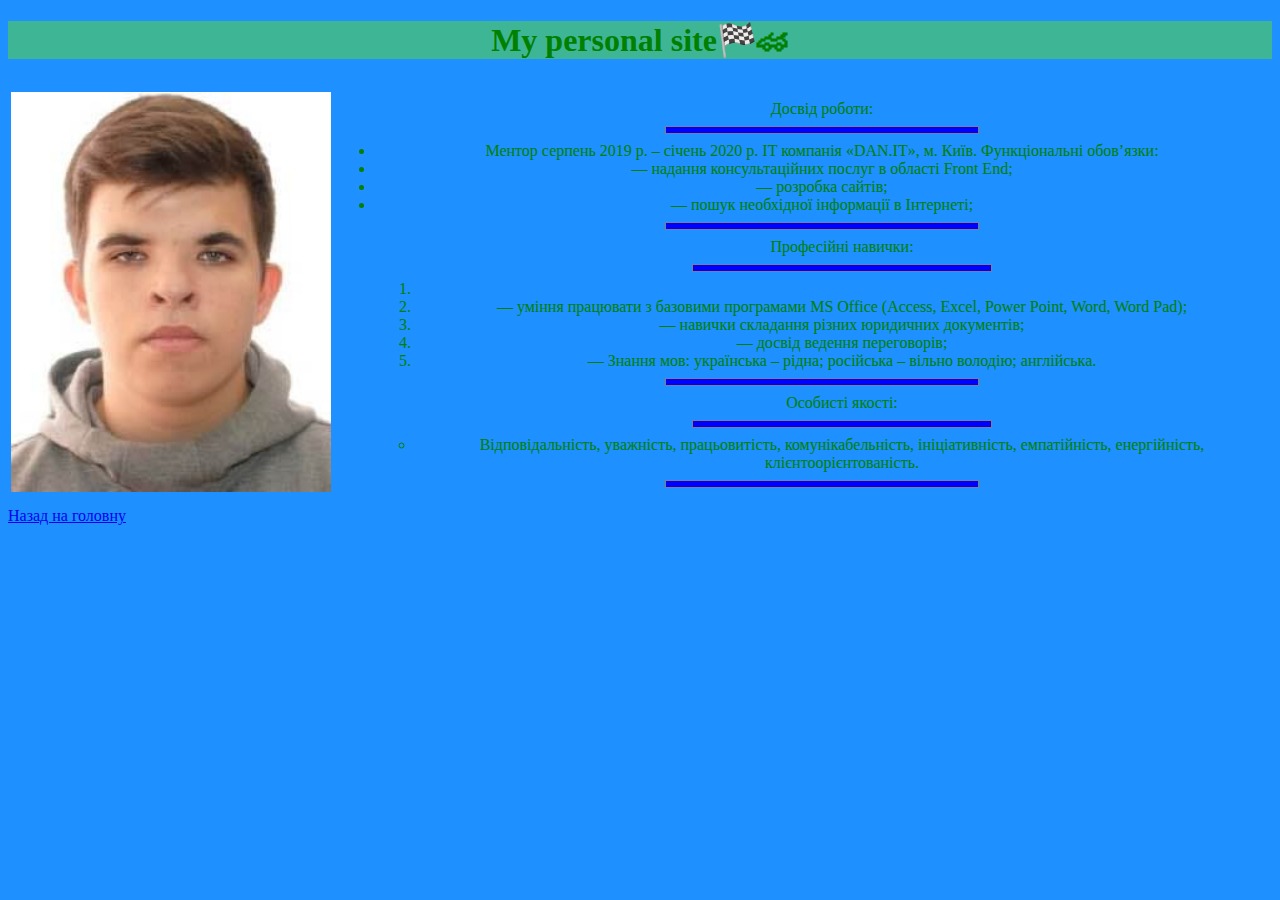
<file: aboutme.html>
<!Doctype html>
<html>
<head>
<title>About me🙈</title>
<meta charset="utf-8">
  <link rel="stylesheet" href="Css/style.css">
</head>
<body>

<h1 align=center class="zaholovok">My personal site🏁🏎  </h1>
<table align=center>
  <tr align=center>
    <td>
<img class="foto" src="img/iam.jpg" alt="" height="400px" weight="350">
    </td>
    <td>
      <ul>Досвід роботи:
        <hr>

        <li>
Ментор
серпень 2019 р. – січень 2020 р. IT компанія «DAN.IT», м. Київ.
Функціональні обов’язки:
<li>— надання консультаційних послуг в області Front End;
</li>
<li>— розробка сайтів;
</li>
<li>— пошук необхідної інформації в Iнтернеті;
  <hr>
  <ol>
    Професійні навички:
    <hr>
  <li></li>

</li>
<li>— уміння працювати з базовими програмами MS Office (Access, Excel, Power Point, Word, Word Pad);
</li>
<li>— навички складання різних юридичних документів;
</li>
<li>— досвід ведення переговорів;
</li>
<li>— Знання мов: українська – рідна; російська – вільно володію; англійська.

</li>
</ol>
  <hr>
  <ul>
    Особисті якості:
    <hr>
    <li>Відповідальність, уважність, працьовитість, комунікабельність, ініціативність, емпатійність, енергійність, клієнтоорієнтованість.
</li>
  </ul>


      <hr>

    </td>
  </tr>
</table>

<a href=index.html align=center>Назад на головну</a>

</body>
</html>
</file>
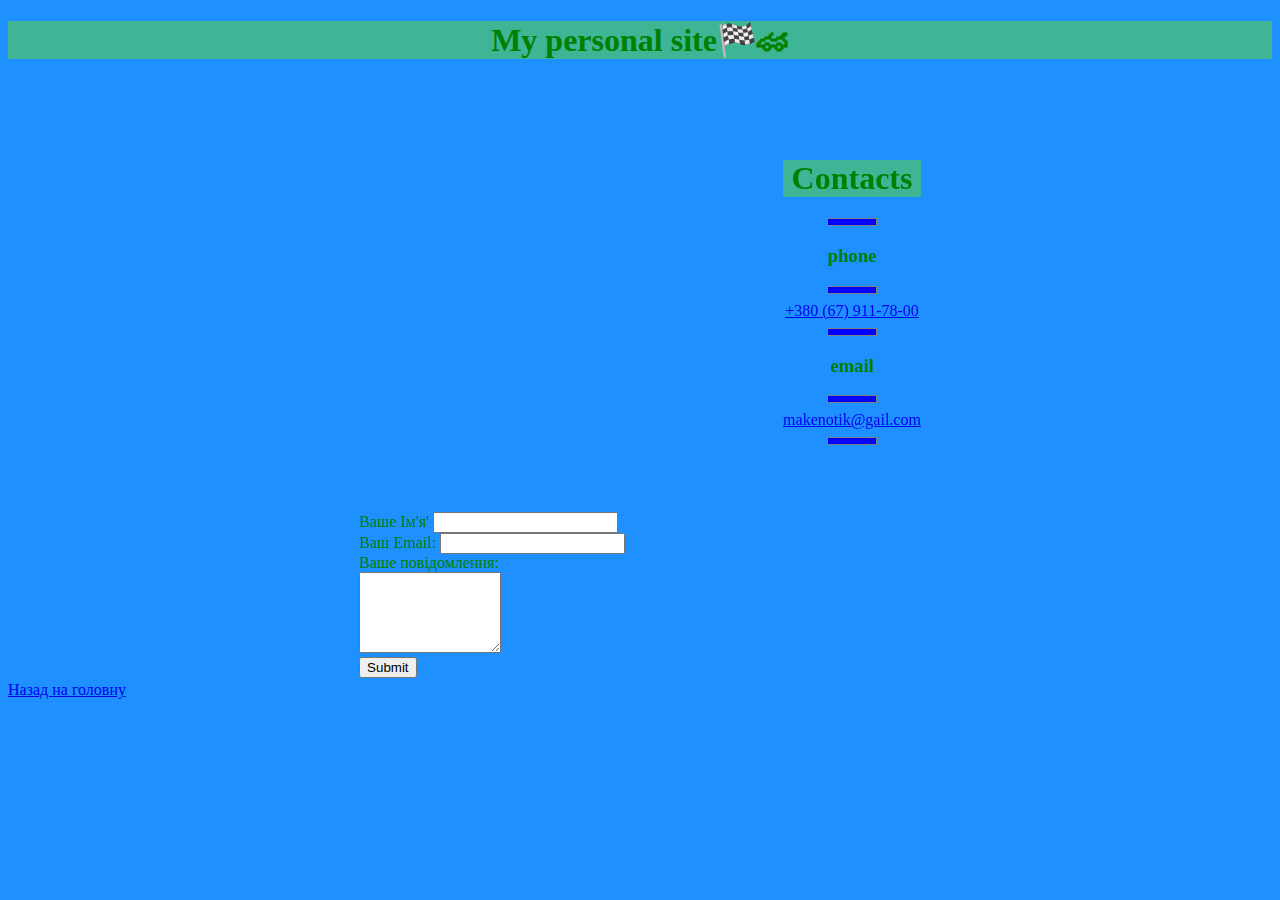
<file: contacts.html>
<!Doctype html>
<html>
<head>
<title>Contacts</title>
  <link rel="stylesheet" href="Css/style.css">
<meta charset="utf-8">
</head>
<body>

<h1 align=center class="zaholovok">My personal site🏁🏎  </h1>
<table align=center>
  <tr align=center>
    <td>
      <iframe class="google" height="420"width="420" src="https://www.google.com/maps/embed?pb=!1m18!1m12!1m3!1d2541.0551028079076!2d30.427687415731096!3d50.440074279473905!2m3!1f0!2f0!3f0!3m2!1i1024!2i768!4f13.1!3m3!1m2!1s0x40d4cc19f547785d%3A0xe7e588240239d964!2z0J3QsNGG0LjQvtC90LDQu9GM0L3Ri9C5INCw0LLQuNCw0YbQuNC-0L3QvdGL0Lkg0YPQvdC40LLQtdGA0YHQuNGC0LXRgg!5e0!3m2!1sru!2sua!4v1632470159942!5m2!1sru!2sua" width="600" height="450" style="border:0;" allowfullscreen="" loading="lazy"></iframe></td>


    <td>
      <h1>Contacts</h1>
      <hr>
      <h3>phone </h3>
      <hr>
      <a href="tel: +380679117800">+380 (67) 911-78-00</a>
      <hr>
      <h3>email</h3>
      <hr>
  <a href="mailto: makenotik@gmail.com">makenotik@gail.com</a>
  <hr>
    </td>
  </tr>
  <tr>
    <td>

      <form class="" action="mailto:6876662@stud.nau.edu.ua" method="post" enctype="text/plain"
        <label for="">Ваше Ім'я'</label>
        <input type="text" value="" ><br>
        <label for="">Ваш Email:</label>
        <input type="email" value=""><br>
        <label for="">Ваше повідомлення:</label><br>
        <textarea rows="5" cols="15"></textarea><br>
        <input type="submit">
      <form/>
    </td>
  </tr>
</table>

<a href=index.html align=center>Назад на головну</a>

</body>
</html>
</file>
<file: Css/style.css>
h1{
background-color:#3EB695;
text-align: center;

}
hr {
background-color: blue;
border-style: none;
height: 6px;
border-style:double;
width:35%;
}
body{
  background-color:#1E90FF;
  font-family: Snell Roundhand, cursive;
  color: green;
}
p2{color: yellow;}
.foto:hover {
  -webkit-transform: scale(1.2);
  -ms-transform: scale(1.2);
  transform: scale(1.2);
}

.zaholovok:hover {
  background:#53ea93;
}
p3{
  color: black;
}
.tect{
  color: red;
}
</file>
